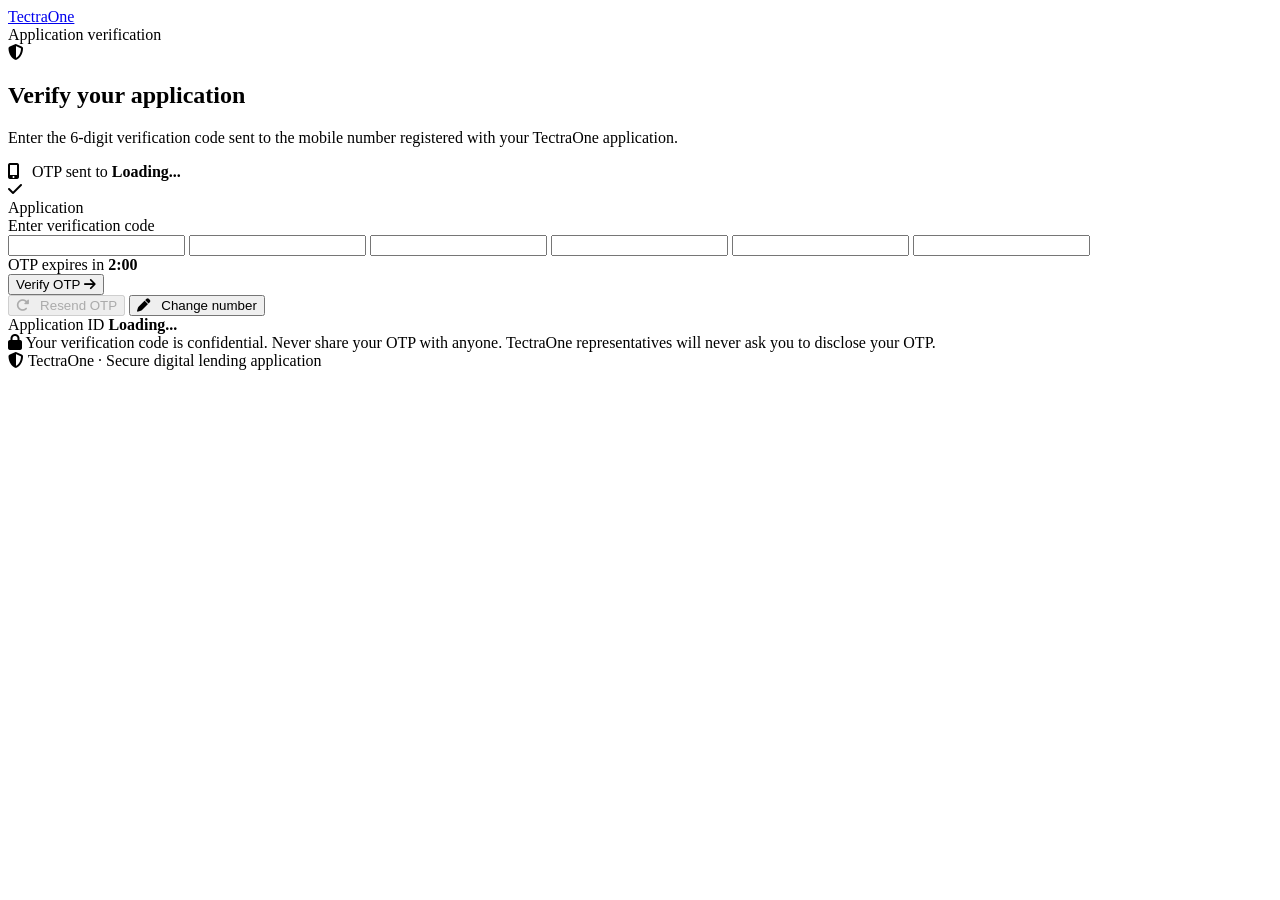
<file: otp-verification/index.html>
<!DOCTYPE html>
<html lang="en">

<head>

  <meta charset="UTF-8">

  <meta
    name="viewport"
    content="width=device-width, initial-scale=1.0"
  >

  <meta
    name="robots"
    content="noindex,nofollow"
  >

  <meta
    name="description"
    content="Secure TectraOne application OTP verification."
  >

  <title>Verify Application | TectraOne</title>


  <!-- =====================================================
       FONT AWESOME
  ====================================================== -->

  <link
    rel="stylesheet"
    href="https://cdnjs.cloudflare.com/ajax/libs/font-awesome/6.5.2/css/all.min.css"
  >


  <!-- =====================================================
       OTP CSS
  ====================================================== -->

  <link
    rel="stylesheet"
    href="https://tectraone.com/assets/otp-verification/style.css"
  >

</head>


<body>


  <!-- =====================================================
       COMETS
  ====================================================== -->

  <div class="comet"></div>
  <div class="comet"></div>
  <div class="comet"></div>


  <!-- =====================================================
       PAGE
  ====================================================== -->

  <div class="page">


    <!-- ===================================================
         BRAND
    ==================================================== -->

    <header class="brand">

      <a href="/">
        Tectra<span>One</span>
      </a>

    </header>


    <!-- ===================================================
         MAIN
    ==================================================== -->

    <main class="main">

      <div class="otp-wrapper">


        <!-- ===============================================
             PAGE STATUS
        ================================================ -->

        <div
          class="page-status"
          id="pageStatus"
          aria-live="polite"
        >
          Application verification
        </div>


        <!-- ===============================================
             OTP CARD
        ================================================ -->

        <section class="glass-card">


          <!-- =============================================
               SECURITY ICON
          ============================================== -->

          <div class="security-icon">

            <i class="fa-solid fa-shield-halved"></i>

          </div>


          <!-- =============================================
               HEADING
          ============================================== -->

          <div class="card-heading">

            <h1>
              Verify your application
            </h1>

            <p>
              Enter the 6-digit verification code
              sent to the mobile number registered
              with your TectraOne application.
            </p>

          </div>


          <!-- =============================================
               MOBILE NUMBER
          ============================================== -->

          <div class="mobile-info">

            <i class="fa-solid fa-mobile-screen-button"></i>

            &nbsp;

            OTP sent to

            <strong id="mobileNumber">
              Loading...
            </strong>

          </div>


          <!-- =============================================
               APPLICATION STEPPER
          ============================================== -->

          <div class="stepper">


            <!-- Application -->

            <div class="step completed">

              <div class="step-dot">
                <i class="fa-solid fa-check"></i>
              </div>

              <span>
                Application
              </span>

            </div>


          </div>

          <!-- =============================================
               OTP AREA
          ============================================== -->

          <div class="otp-area">


            <div class="otp-label">

              Enter verification code

            </div>


            <!-- ===========================================
                 OTP INPUTS
            ============================================ -->

            <div
              class="otp-inputs"
              id="otpInputs"
            >

              <input
                type="text"
                class="otp-input"
                inputmode="numeric"
                maxlength="1"
                autocomplete="one-time-code"
                aria-label="OTP digit 1"
              >

              <input
                type="text"
                class="otp-input"
                inputmode="numeric"
                maxlength="1"
                aria-label="OTP digit 2"
              >

              <input
                type="text"
                class="otp-input"
                inputmode="numeric"
                maxlength="1"
                aria-label="OTP digit 3"
              >

              <input
                type="text"
                class="otp-input"
                inputmode="numeric"
                maxlength="1"
                aria-label="OTP digit 4"
              >

              <input
                type="text"
                class="otp-input"
                inputmode="numeric"
                maxlength="1"
                aria-label="OTP digit 5"
              >

              <input
                type="text"
                class="otp-input"
                inputmode="numeric"
                maxlength="1"
                aria-label="OTP digit 6"
              >

            </div>


            <!-- ===========================================
                 TIMER
            ============================================ -->

            <div class="timer-box">

              <span id="timerText">
                OTP expires in
              </span>

              <strong id="timer">
                2:00
              </strong>

            </div>


          </div>


          <!-- =============================================
               STATUS MESSAGE
          ============================================== -->

          <div
            id="statusMessage"
            class="status-message"
            aria-live="polite"
          ></div>


          <!-- =============================================
               VERIFY BUTTON
          ============================================== -->

          <button
            type="button"
            class="primary-btn"
            id="verifyBtn"
          >

            <span id="verifyText">
              Verify OTP
            </span>

            <span id="submitArrow">
              <i class="fa-solid fa-arrow-right"></i>
            </span>

          </button>


          <!-- =============================================
               ACTIONS
          ============================================== -->

          <div class="actions">


            <button
              type="button"
              class="secondary-btn resend-btn"
              id="resendBtn"
              disabled
            >

              <i class="fa-solid fa-rotate-right"></i>

              &nbsp;

              Resend OTP

            </button>


            <button
              type="button"
              class="secondary-btn"
              id="changeNumberBtn"
            >

              <i class="fa-solid fa-pen"></i>

              &nbsp;

              Change number

            </button>


          </div>


          <!-- =============================================
               APPLICATION ID
          ============================================== -->

          <div class="application-reference">

            Application ID

            <strong id="applicationId">
              Loading...
            </strong>

          </div>


          <!-- =============================================
               SECURITY NOTE
          ============================================== -->

          <div class="security-note">

            <i class="fa-solid fa-lock"></i>

            <span>
              Your verification code is confidential.
              Never share your OTP with anyone.
              TectraOne representatives will never
              ask you to disclose your OTP.
            </span>

          </div>


        </section>


      </div>

    </main>


    <!-- ===================================================
         FOOTER
    ==================================================== -->

    <footer class="footer">

      <i class="fa-solid fa-shield-halved"></i>

      TectraOne · Secure digital lending application

    </footer>


  </div>


  <!-- =====================================================
       OTP JAVASCRIPT
  ====================================================== -->

  <script
    src="https://tectraone.com/assets/otp-verification/script.js"
    defer
  ></script>


</body>

</html>
</file>
